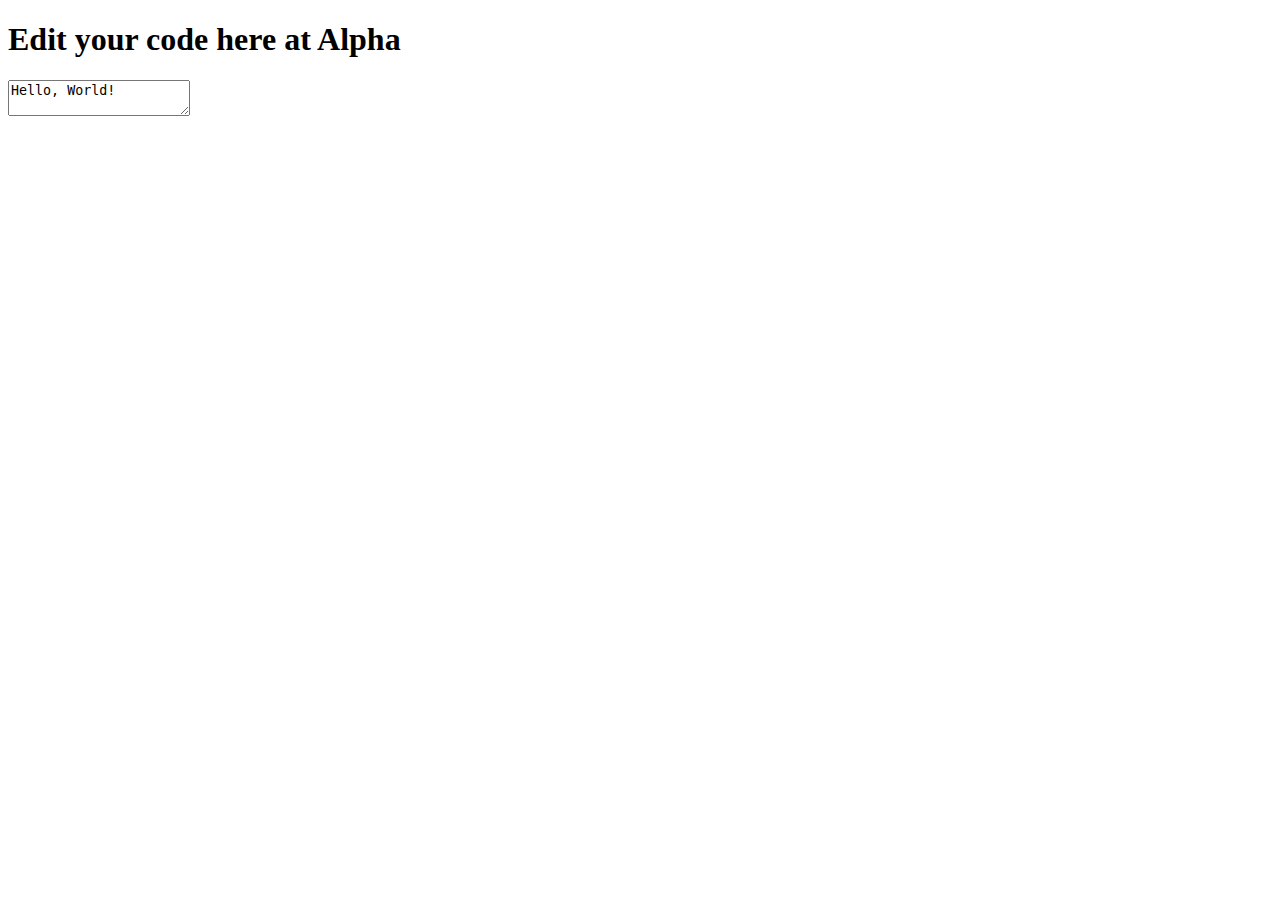
<file: work2.html>
<!DOCTYPE html>
<html lang="en">
  <head>
    <meta charset="utf-8">
    <meta name="viewport" content="width=device-width, initial-scale=1">

    <script src="https://cdn.tiny.cloud/1/no-api-key/tinymce/6/tinymce.min.js" referrerpolicy="origin"></script>

    <script>
      tinymce.init({
        selector: '#mytextarea',
        plugins: [
          'a11ychecker','advlist','advcode','advtable','autolink','checklist','export',
          'lists','link','image','charmap','preview','anchor','searchreplace','visualblocks',
          'powerpaste','fullscreen','formatpainter','insertdatetime','media','table','help','wordcount'
        ],
        toolbar: 'undo redo | formatpainter casechange blocks | bold italic backcolor | ' +
          'alignleft aligncenter alignright alignjustify | ' +
          'bullist numlist checklist outdent indent | removeformat | a11ycheck code table help'
      });
    </script>
     </script>

    </head>
  
    <body>
    <h1>Edit your code here at Alpha</h1>
      <form method="post">
        <textarea id="mytextarea">Hello, World!</textarea>
      </form>
    </body>
  </html>
</file>
